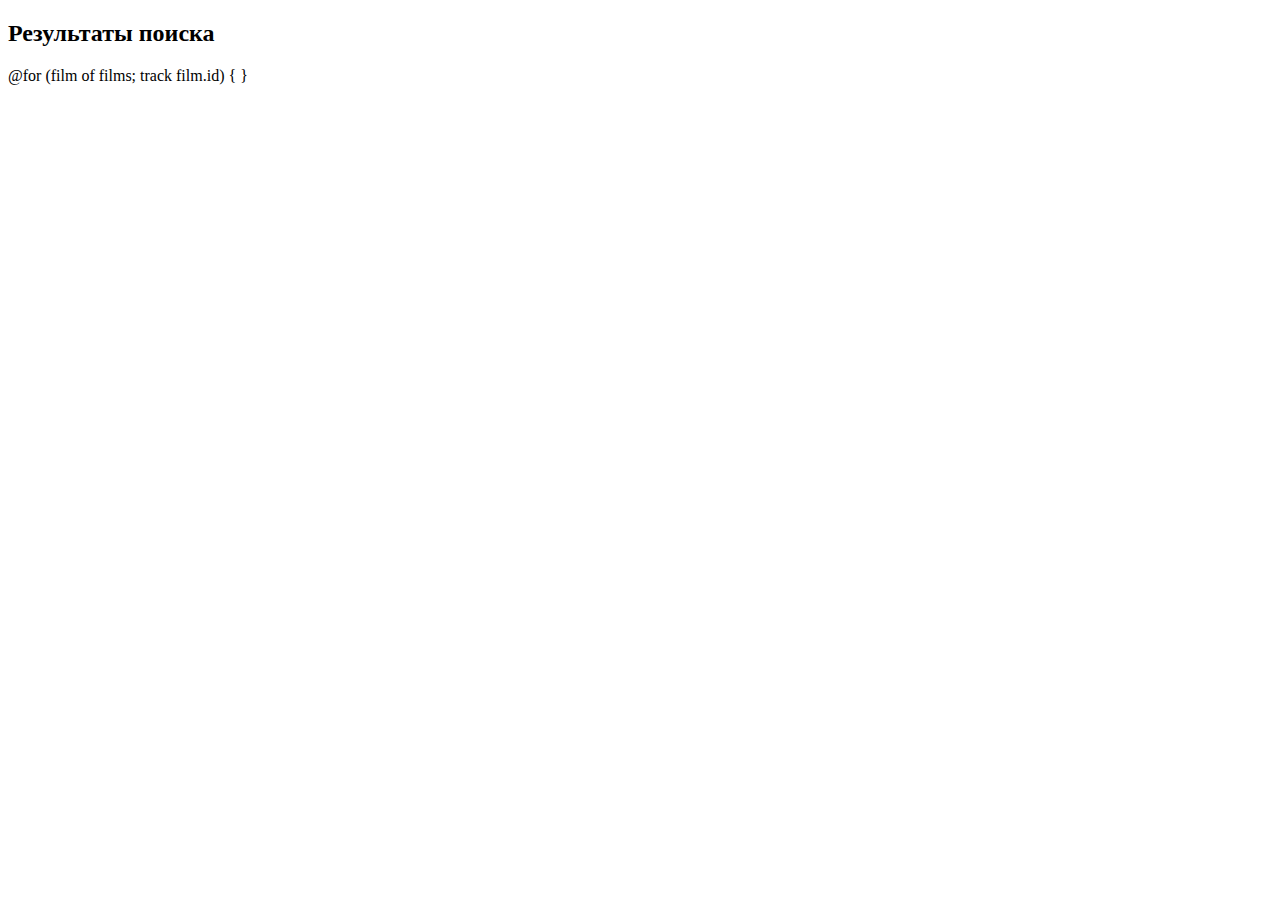
<file: src/app/pages/catalog-page/catalog-page.component.html>
<!DOCTYPE html>
<section class="content">
  <div class="container">
    <div class="content-box">
      <div class="content-main">
        <h2 class="content-main__title">Результаты поиска</h2>
        <div class="content-cards">
          @for (film of films; track film.id) {
          <app-card [film]="film"></app-card>
          }

        </div>
      </div>
      <app-sidebar></app-sidebar>
    </div>
  </div>

</section>
</file>
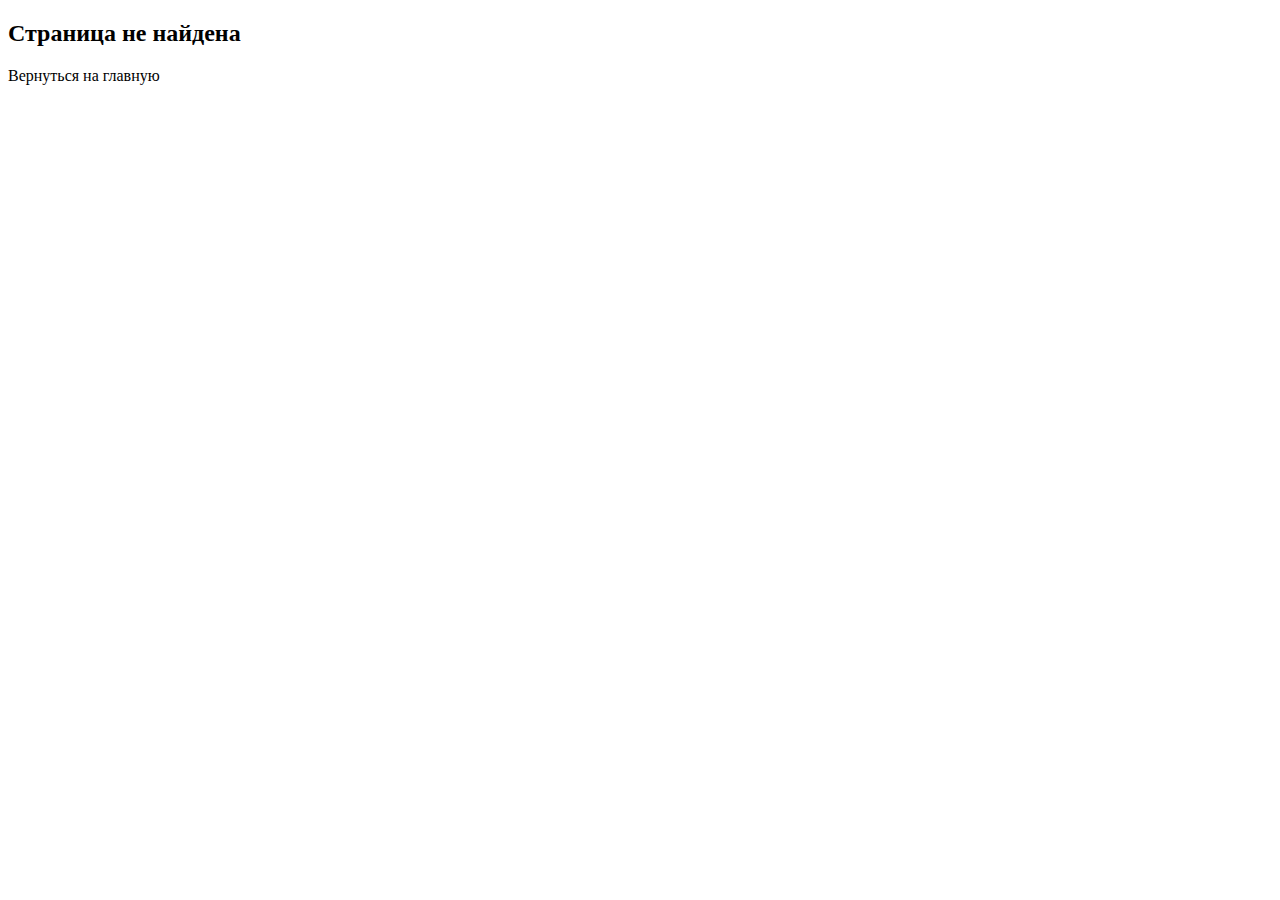
<file: src/app/pages/not-found/not-found.component.html>
<!DOCTYPE html>
<section class="content">
  <div class="container">
    <div class="content-box">
      <div class="content-main">
        <h2 class="content-main__title">Страница не найдена</h2>
        <a routerLink="/">Вернуться на главную</a>

      </div>
      <app-sidebar></app-sidebar>
    </div>
  </div>

</section>
</file>
